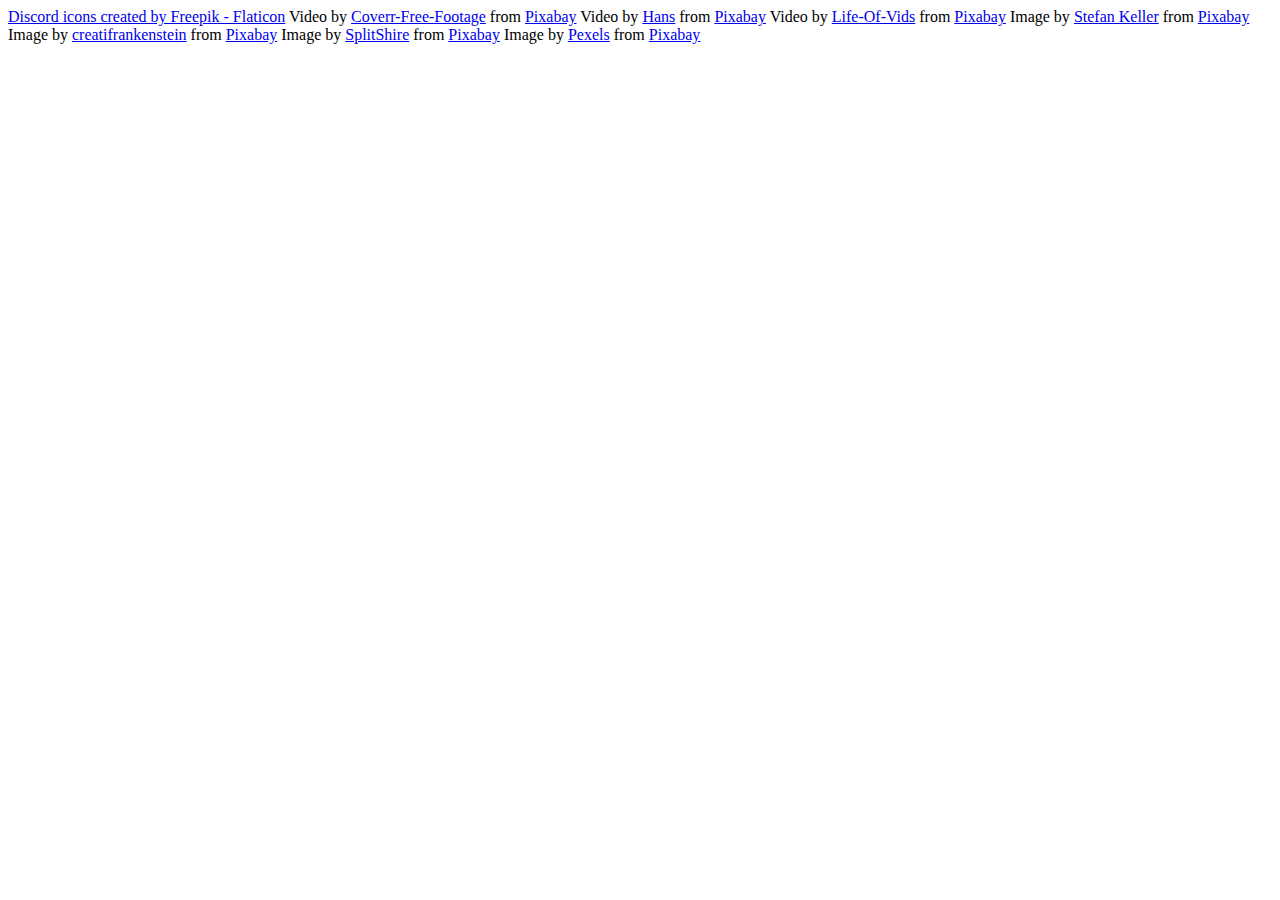
<file: pages/credits.html>
<!DOCTYPE html>
<html lang="en">
<head>
    <meta charset="UTF-8">
    <title>Title</title>
</head>
<body>
<a href="https://www.flaticon.com/free-icons/discord" title="discord icons">Discord icons created by Freepik - Flaticon</a>
Video by <a href="https://pixabay.com/users/coverr-free-footage-1281706/?utm_source=link-attribution&amp;utm_medium=referral&amp;utm_campaign=video&amp;utm_content=120">Coverr-Free-Footage</a> from <a href="https://pixabay.com//?utm_source=link-attribution&amp;utm_medium=referral&amp;utm_campaign=video&amp;utm_content=120">Pixabay</a>
Video by <a href="https://pixabay.com/users/hans-2/?utm_source=link-attribution&amp;utm_medium=referral&amp;utm_campaign=video&amp;utm_content=7093">Hans</a> from <a href="https://pixabay.com//?utm_source=link-attribution&amp;utm_medium=referral&amp;utm_campaign=video&amp;utm_content=7093">Pixabay</a>
Video by <a href="https://pixabay.com/users/life-of-vids-1282862/?utm_source=link-attribution&amp;utm_medium=referral&amp;utm_campaign=video&amp;utm_content=3132">Life-Of-Vids</a> from <a href="https://pixabay.com//?utm_source=link-attribution&amp;utm_medium=referral&amp;utm_campaign=video&amp;utm_content=3132">Pixabay</a>
Image by <a href="https://pixabay.com/users/kellepics-4893063/?utm_source=link-attribution&amp;utm_medium=referral&amp;utm_campaign=image&amp;utm_content=2847724">Stefan Keller</a> from <a href="https://pixabay.com//?utm_source=link-attribution&amp;utm_medium=referral&amp;utm_campaign=image&amp;utm_content=2847724">Pixabay</a>
Image by <a href="https://pixabay.com/users/creatifrankenstein-2311745/?utm_source=link-attribution&amp;utm_medium=referral&amp;utm_campaign=image&amp;utm_content=4248008">creatifrankenstein</a> from <a href="https://pixabay.com//?utm_source=link-attribution&amp;utm_medium=referral&amp;utm_campaign=image&amp;utm_content=4248008">Pixabay</a>
Image by <a href="https://pixabay.com/users/splitshire-364019/?utm_source=link-attribution&amp;utm_medium=referral&amp;utm_campaign=image&amp;utm_content=407256">SplitShire</a> from <a href="https://pixabay.com//?utm_source=link-attribution&amp;utm_medium=referral&amp;utm_campaign=image&amp;utm_content=407256">Pixabay</a>
Image by <a href="https://pixabay.com/users/pexels-2286921/?utm_source=link-attribution&amp;utm_medium=referral&amp;utm_campaign=image&amp;utm_content=1867707">Pexels</a> from <a href="https://pixabay.com//?utm_source=link-attribution&amp;utm_medium=referral&amp;utm_campaign=image&amp;utm_content=1867707">Pixabay</a>
</body>
</html>
</file>
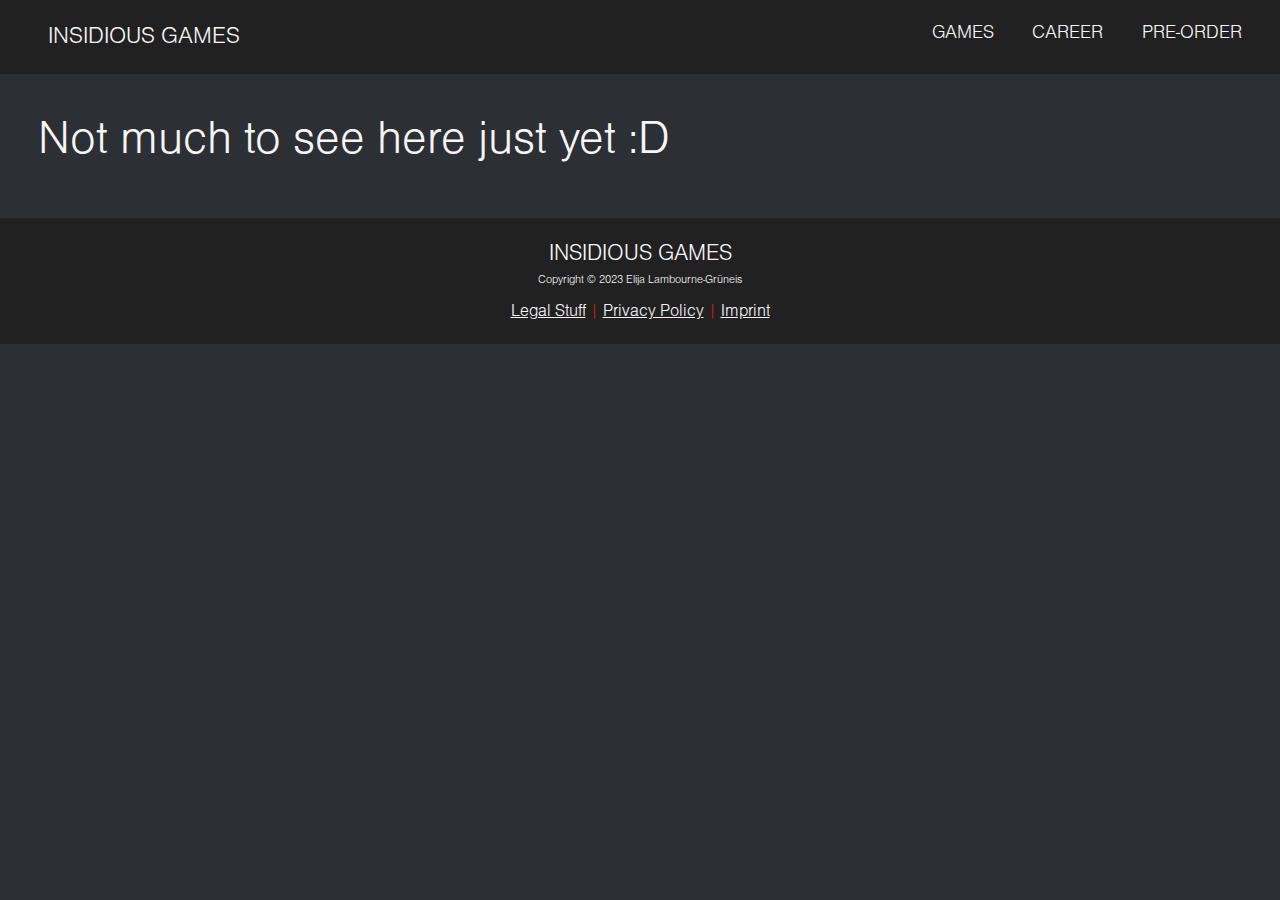
<file: pages/jobs.html>
<!DOCTYPE html>
<html lang="en">
<head>
    <link href="../css/bootstrap.min.css" rel="stylesheet">
    <script src="../js/bootstrap.bundle.min.js"></script>
    <link href="../css/general.css" rel="stylesheet">
    <meta charset="UTF-8">
    <title>Insidious | Career</title>
</head>
<body>
<ul class="navigation list-unstyled">
    <li class="comp-name lead text-uppercase">
        <a class="no-hover" href="../index.html">Insidious Games</a>
    </li>
    <li class="text-uppercase">
        <a class="nav-hover" href="games.html">Games</a>
    </li>
    <li class="text-uppercase">
        <a class="nav-hover" href="jobs.html">Career</a>
    </li>
    <li class="text-uppercase">
        <a class="nav-hover" href="http://www.savewalterwhite.com">Pre-Order</a>
    </li>
</ul>
<div style="background: #2c3034; padding: 2rem">
    <h1>Not much to see here just yet :D</h1>
</div>
<div class="footer">
    <p class="lead text-uppercase">Insidious Games</p>
    <p class="copyright-disc">Copyright © 2023 Elija Lambourne-Grüneis</p>

    <div class="footer-links">
        <a href="LegalStuff.html">Legal Stuff</a>
        <span>|</span>
        <a href="Privacy.html">Privacy Policy</a>
        <span>|</span>
        <a href="Imprint.html">Imprint</a>
    </div>
</div>
</body>
</html>
</file>
<file: css/general.css>
*{
    font-family: 'Nimbus_Light', sans-serif;
}
html {
    background-color: #2c2f33;
    line-height: 1.4;
    font-size: 1.2rem;
    min-height: 100%;
}
body{
    color: whitesmoke;
    min-height: 100%;
    position: relative;
}
a{
    text-decoration: none;
    color: inherit;
}
.logo{
    width: 10rem;
}
.divider{
    color: #0D7377;
    border: none;
    height: .125rem;
    margin: .3rem;
}
.no-hover:hover{
    color: inherit;
}
.comp-name{
    margin-right: auto;
    margin-left: 2em;
}
.navigation{
    width: 100%;

    background-color: #212121;
    padding-top: 1rem;
    padding-bottom: 1rem;
    margin-bottom: 0;

    display: flex;
    gap: 2em;
}
.navigation li:last-of-type{
    margin-right: 2em;
}
.nav-hover:hover{
    color: #c71c0f;
}
.footer{
    padding: 1rem;
    width: 100%;
    text-align: center;

    background-color: #212121;
}
.footer > .logo{
    margin-bottom: 1.3rem;
}
.footer .lead{
    font-size: 1.2rem;
}
.copyright-disc{
    font-size: .6rem;
    margin-top: -1rem;
    margin-bottom: .5rem;
}
.footer-links{
    font-size: .9rem;
}
.footer-links a{
    text-decoration: whitesmoke underline;
}
.footer-links a:hover{
    color: #c71c0f;
    text-decoration: #c71c0f underline;
}
.footer-links span{
    color: #c71c0f;
}

@font-face {
    font-family: Nimbus_Bold;
    src: url("../fonts/Nimbus_Bold.ttf");
}
@font-face {
    font-family: Nimbus_Light;
    src: url("../fonts/Nimbus_Light.ttf");
}
</file>
